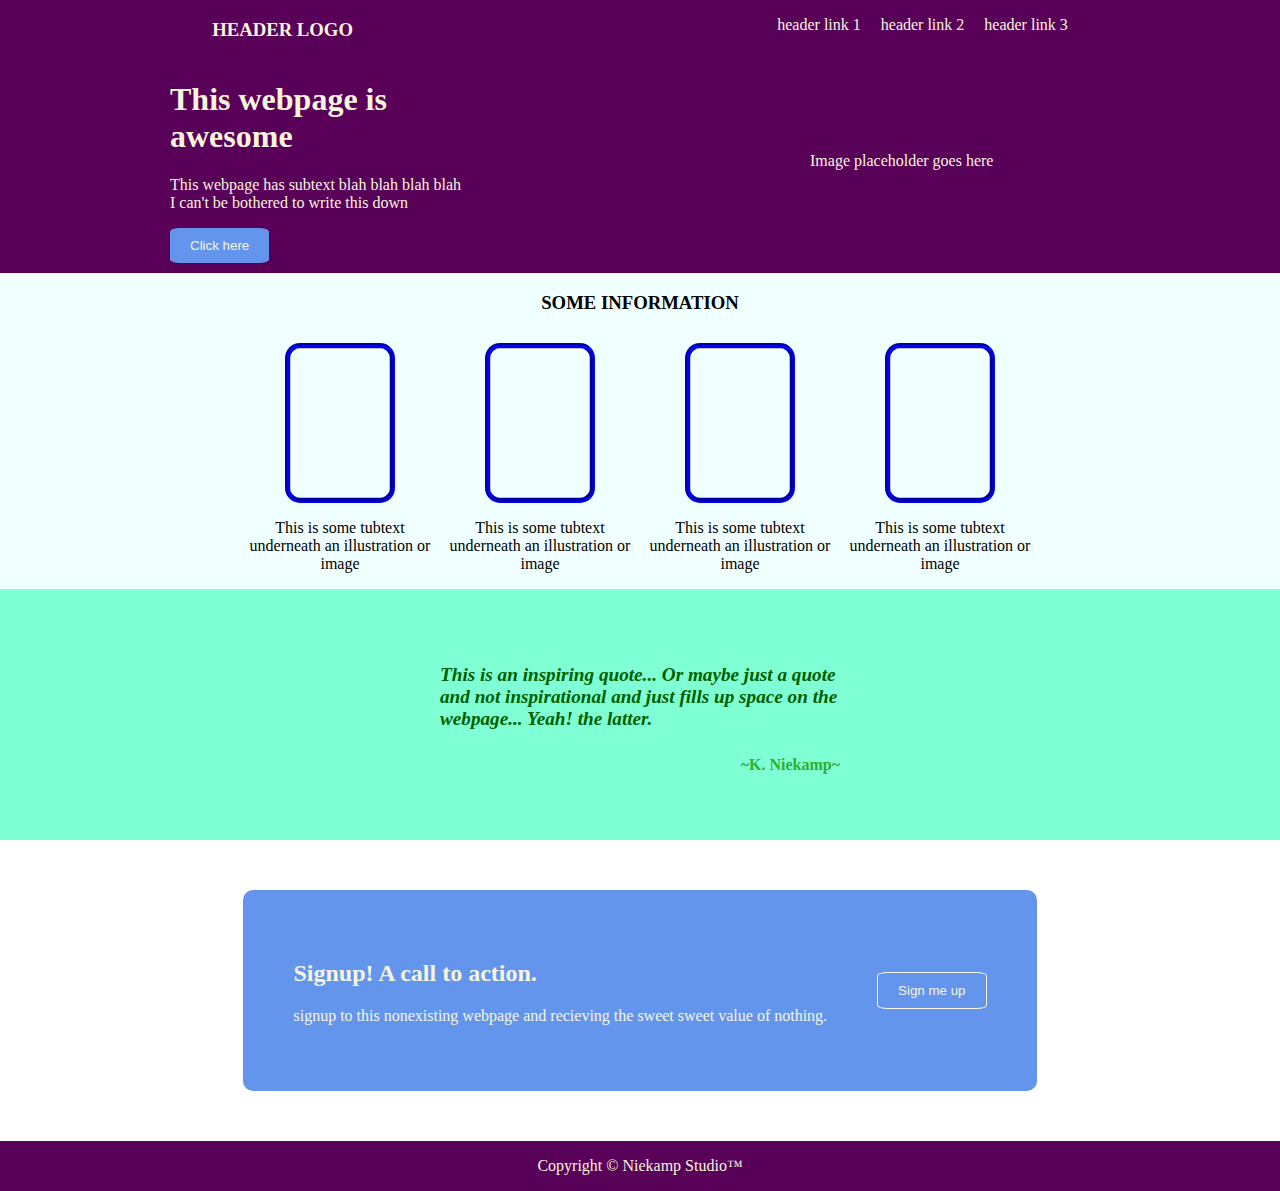
<file: index.html>
<!DOCTYPE html>
<html lang="en">
<head>
    <meta charset="UTF-8">
    <meta name="viewport" content="width=device-width, initial-scale=1.0">
    <link rel="stylesheet" href="style.css">
    <title>Landing-Page</title>
</head>
<body>
    <div class="header">
        <h3>HEADER LOGO</h3>
        <div>
            <p>header link 1</p>
            <p>header link 2</p>
            <p>header link 3</p>
        </div>
    </div>
    <div class="main-body">
        <div class="introduction">
            <div>
                <h1>This webpage is awesome</h1>
                <p>This webpage has subtext blah blah blah blah I can't be bothered to write this down</p>
                <button>Click here</button>
            </div>
            <div>
                <img >Image placeholder goes here</img>
            </div>
        </div>
        <div class="main-content">
            <h3>SOME INFORMATION</h3>
            <div>
                <div class="cards">
                    <img></img>
                    <p>This is some tubtext underneath an illustration or image</p>
                </div>
                <div class="cards">
                    <img></img>
                    <p>This is some tubtext underneath an illustration or image</p>
                </div>
                <div class="cards">
                    <img></img>
                    <p>This is some tubtext underneath an illustration or image</p>
                </div>
                <div class="cards">
                    <img></img>
                    <p>This is some tubtext underneath an illustration or image</p>
                </div>
            </div>
        </div>
        <div class="quote">
            <div>
                <h4>This is an inspiring quote... Or maybe just a quote and not inspirational and just fills up space on the webpage... Yeah! the latter.</h4>
                <p>~K. Niekamp~</p>   
            </div>   
        </div>
        <div class="call-to-action">
            <div class="action-box">
                <div>
                    <h2>Signup! A call to action.</h2>
                    <p>signup to this nonexisting webpage and recieving the sweet sweet value of nothing.</p>
                </div>
                <div>
                    <button>Sign me up</button>
                </div>
            </div>
        </div>
    </div>
    <div class="footer">
        <p>Copyright © Niekamp Studio™</p>
    </div>
</body>
</html>
</file>
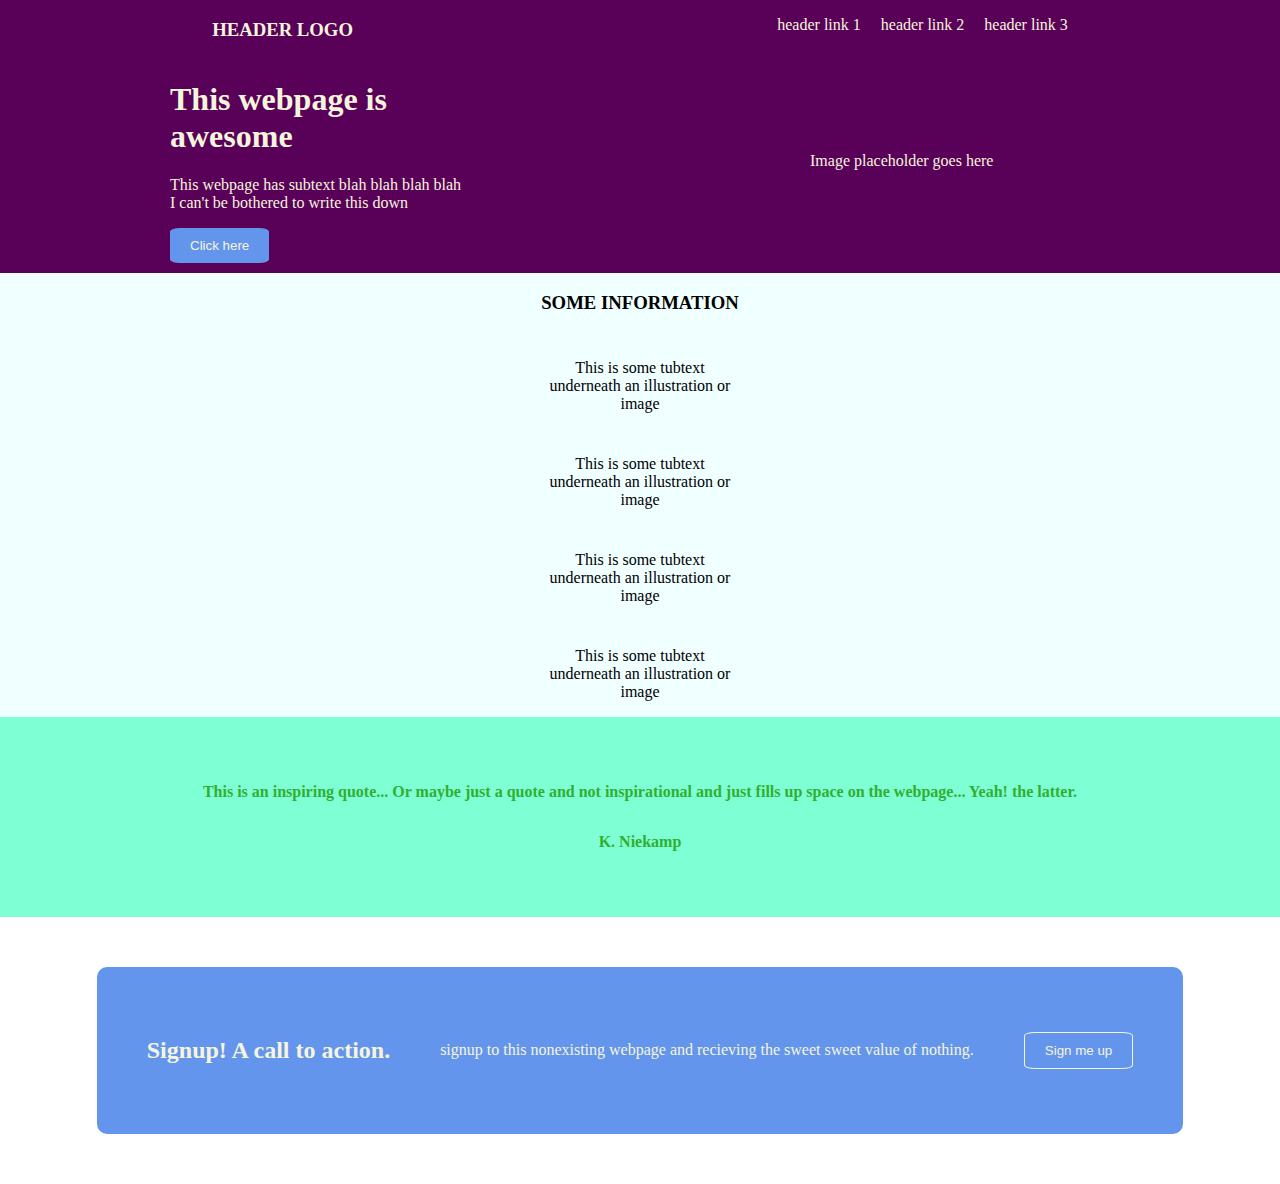
<file: landing-page.html>
<!DOCTYPE html>
<html lang="en">
<head>
    <meta charset="UTF-8">
    <meta name="viewport" content="width=device-width, initial-scale=1.0">
    <link rel="stylesheet" href="style.css">
    <title>Landing-Page</title>
</head>
<body>
    <div class="header">
        <h3>HEADER LOGO</h3>
        <div>
            <p>header link 1</p>
            <p>header link 2</p>
            <p>header link 3</p>
        </div>
    </div>
    <div class="main-body">
        <div class="introduction">
            <div>
                <h1>This webpage is awesome</h1>
                <p>This webpage has subtext blah blah blah blah I can't be bothered to write this down</p>
                <button>Click here</button>
            </div>
            <div>
                <img >Image placeholder goes here</img>
            </div>
        </div>
        <div class="main-content">
            <h3>SOME INFORMATION</h3>
            <div class="cards">
                <p>This is some tubtext underneath an illustration or image</p>
            </div>
            <div class="cards">
                <p>This is some tubtext underneath an illustration or image</p>
            </div>
            <div class="cards">
                <p>This is some tubtext underneath an illustration or image</p>
            </div>
            <div class="cards">
                <p>This is some tubtext underneath an illustration or image</p>
            </div>
        </div>
        <div class="quote">
            <p>This is an inspiring quote... Or maybe just a quote and not inspirational and just fills up space on the webpage... Yeah! the latter.</p>
            <p>K. Niekamp</p>
        </div>
        <div class="call-to-action">
            <div class="action-box">
                <h2>Signup! A call to action.</h2>
                <p>signup to this nonexisting webpage and recieving the sweet sweet value of nothing.</p>
                <button>Sign me up</button>
            </div>
        </div>
    </div>
</body>
</html>
</file>
<file: style.css>
body {   
    flex-direction: column;
    align-items: space-between;
    margin: 0px;
}

.header {
    display: flex;
    justify-content: space-around;
    background-color: #590059;
    color: beige;
}

.header div {
    display: flex;
    justify-content: space-evenly;
    gap: 20px
}

.main-body {
    flex: 1;
}

.introduction {
    display: flex;
    flex: 1;
    background-color: #590059;
    color: beige;
    align-items: center;
    justify-content: space-around;
    padding-bottom: 10px;
    flex-direction: row;
}

.introduction div {
    width: 300px;
}

button {
    background-color: cornflowerblue;
    border: 0px;
    padding: 10px 20px;
    border-radius: 10%;
    color: beige;
}

.main-content {
    display: flex;
    flex-direction: column;
    background-color: azure;
    justify-content: center;
    align-items: center;
    gap: 10px;
}

.main-content div {
    display: flex;
}

.cards {
    display: flex;
    flex-direction: column;
    width: 200px;
    text-align: center;
    align-items: center;
}

.cards img {
    width: 100px;
    height: 150px;
    border-color: blue;
    border-width: 5px;
    border-radius: 15px;
    border-style: groove;
}

.quote {
    display: flex;
    justify-content: center;
    align-items: center;
    background-color: #7fffd4;
    flex-direction: column;
    padding: 50px 0px;
}

.quote h4 {
    width: 400px;
    font-size: larger;
    font-style: italic;
    color: #005f00;
}

.quote p {
    display: flex;
    justify-content: end;
    font-weight: bolder;
    color: #30af30;;
}

.call-to-action {
    display: flex;
    align-items: center;
    justify-content: center;
}

.action-box {
    display: flex;
    flex-direction: row;
    align-items: center;
    background-color: cornflowerblue;    
    color: beige;
    margin: 50px;
    padding: 50px;
    border-radius: 10px;
    gap: 50px;
}

.action-box button {
    border-width: 1px;
    border-style: groove;
    border-color: beige;
}

.footer {
    display: flex;
    justify-content: space-around;
    background-color: #590059;
    color: beige;    
}

.footer p {
    text-align: center;
}
</file>
